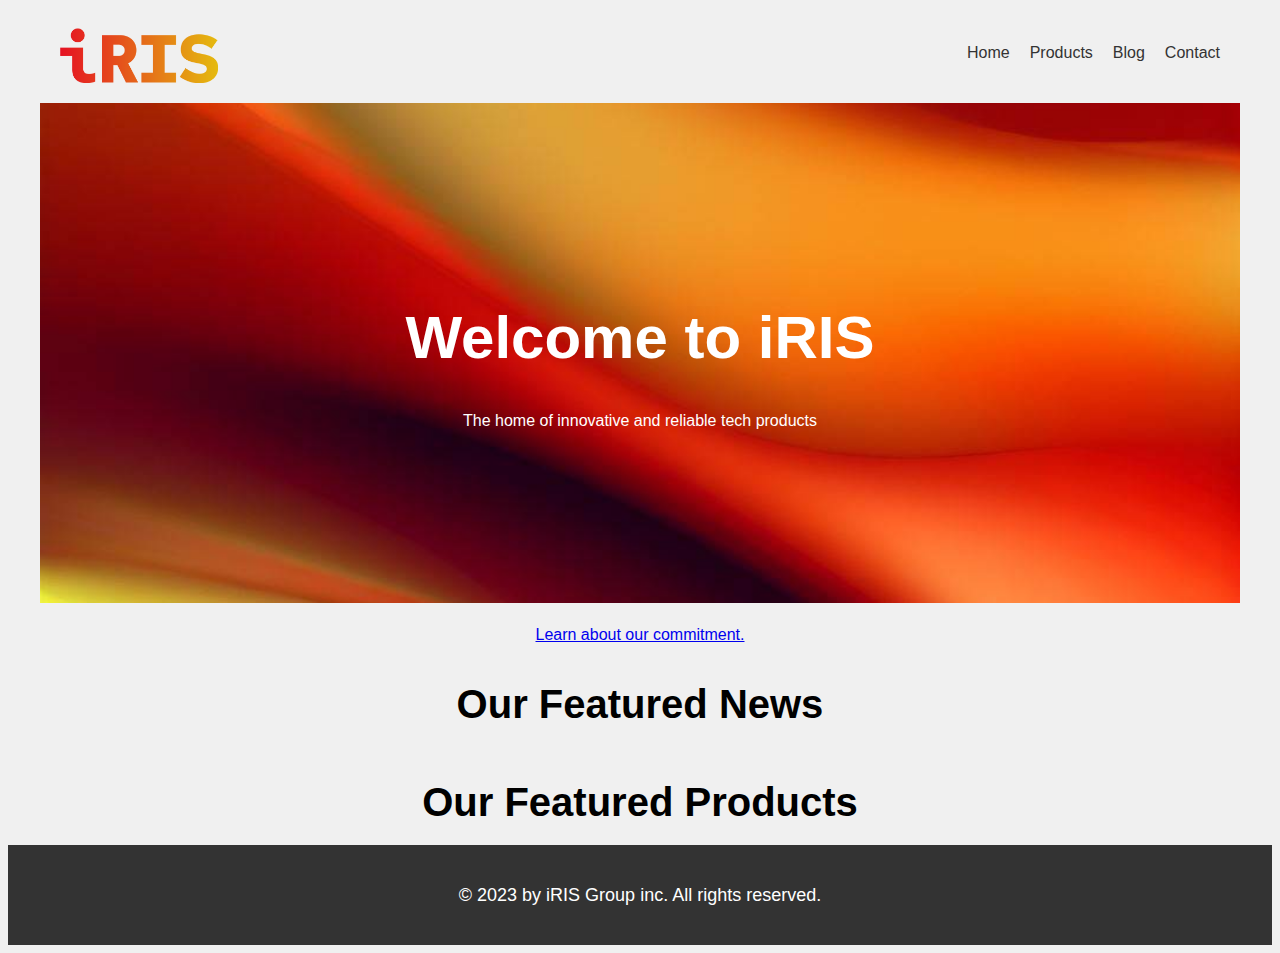
<file: index.html>
<!DOCTYPE html>
<html lang="en">
  <head>
    <!-- Google tag (gtag.js) -->
<script async src="https://www.googletagmanager.com/gtag/js?id=G-VZDH196RMV"></script>
<script>
  window.dataLayer = window.dataLayer || [];
  function gtag(){dataLayer.push(arguments);}
  gtag('js', new Date());

  gtag('config', 'G-VZDH196RMV');
</script>
<script async src="https://pagead2.googlesyndication.com/pagead/js/adsbygoogle.js?client=ca-pub-3957772349487941"
     crossorigin="anonymous"></script>
    <meta charset="utf-8">
    <meta name="viewport" content="width=device-width">
    <title>iRIS</title>
    <link rel="stylesheet" href="resources/style.css">
    <script src="resources/IDs.js"></script>
    <script src="scripts/index.js"></script>
  </head>
  <body>
    <div class="container">
      <div class="nav">
        <img src="resources\logo.png" alt="iRIS logo" class="logo">
        <ul>
          <li><a href="index.html">Home</a></li>
          <li><a href="products.html">Products</a></li>
          <li><a href="blog.html">Blog</a></li>
          <li><a href="contact.html">Contact</a></li>
        </ul>
      </div>
      <div class="banner">
        <h1>Welcome to iRIS</h1>
        <p>The home of innovative and reliable tech products</p>
      </div>
      <div class="products">
      </br>
      <div class="notice">
        <div>
          <a class="container" href="committment.html">Learn about our commitment.</a>
        </div>
      </div>
        <h2>Our Featured News</h2>
        <div class="blogContainer"></div>
      </div>
      <div class="products">
        <h2>Our Featured Products</h2>
        <div class="container"></div>
      </div>
  </div>
  <div class="footer"> 
    <p>© 2023 by iRIS Group inc. All rights reserved.</p>
  </div>
  </body>
</html>
</file>
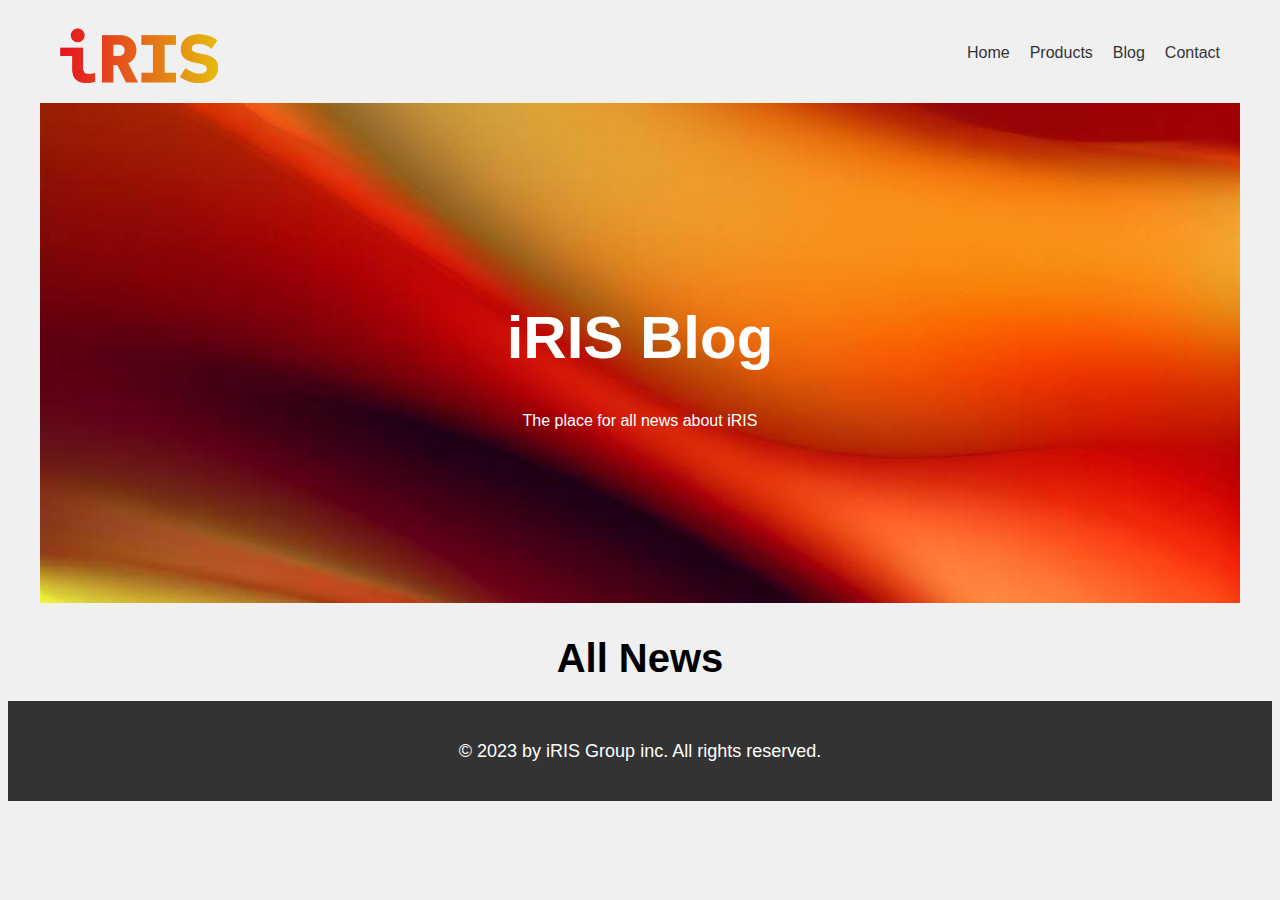
<file: blog.html>
<!DOCTYPE html>
<html lang="en">
  <head>
<script async src="https://pagead2.googlesyndication.com/pagead/js/adsbygoogle.js?client=ca-pub-3957772349487941"
     crossorigin="anonymous"></script>
    <meta charset="utf-8">
    <meta name="viewport" content="width=device-width">
    <title>iRIS Blog</title>
    <link rel="stylesheet" href="resources/style.css">
    <script src="resources/IDs.js"></script>
    <script src="scripts/blog.js"></script>
  </head>
  <body>
    <div class="container">
      <div class="nav">
        <img src="resources\logo.png" alt="iRIS logo" class="logo">
        <ul>
          <li><a href="index.html">Home</a></li>
          <li><a href="products.html">Products</a></li>
          <li><a href="blog.html">Blog</a></li>
          <li><a href="contact.html">Contact</a></li>
        </ul>
      </div>
      <div class="banner">
        <h1>iRIS Blog</h1>
        <p>The place for all news about iRIS</p>
      </div>
      <div class="products">
        <h2>All News</h2>
        <div class="blogContainer"></div>
      </div>
  </div>
  <div class="footer"> 
    <p>© 2023 by iRIS Group inc. All rights reserved.</p>
  </div>
  </body>
</html>
</file>
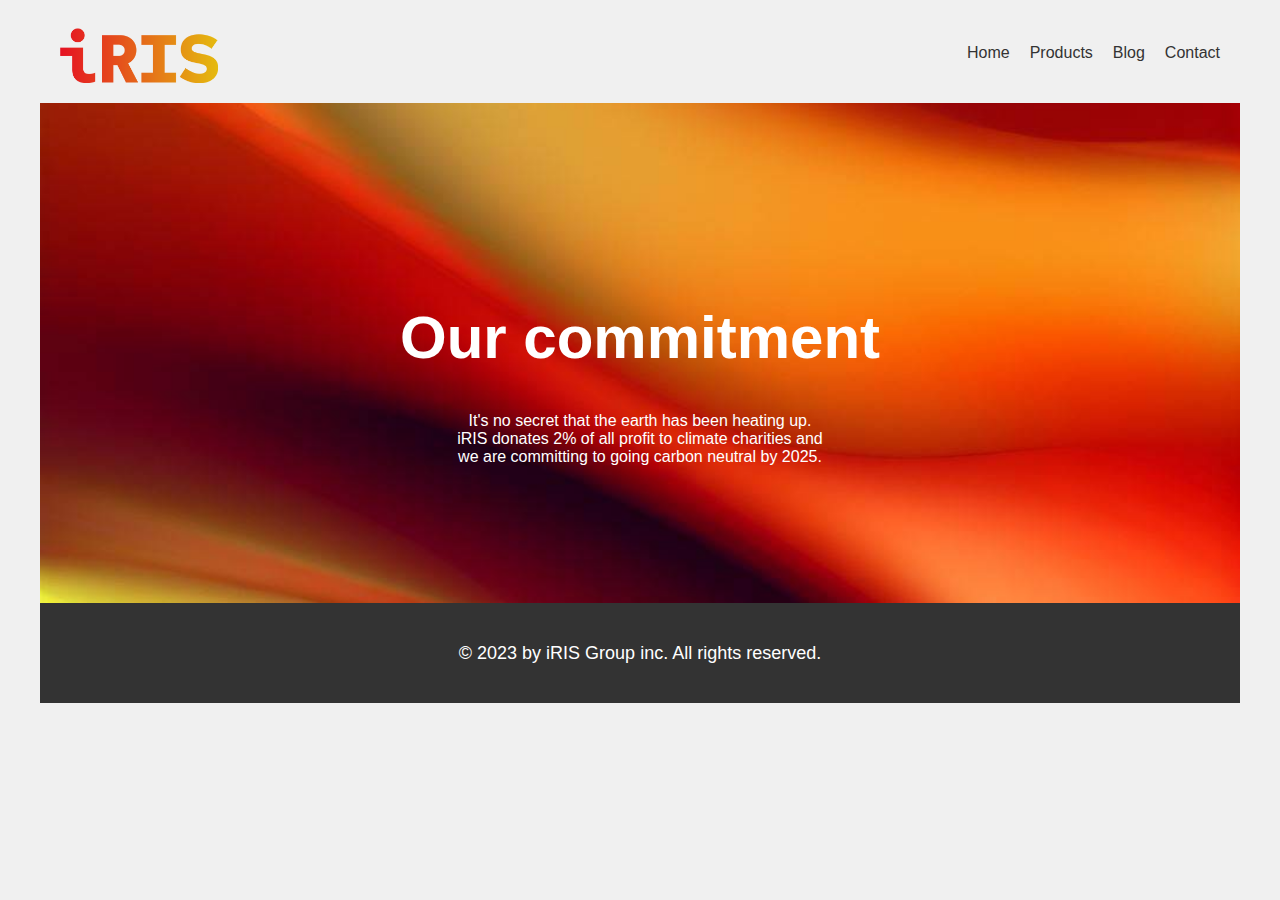
<file: committment.html>
<!DOCTYPE html>
<html>
	<head>
        <!-- Google tag (gtag.js) --> 
        <script async src="https://www.googletagmanager.com/gtag/js?id=G-VZDH196RMV"></script> 
        <script>
			window.dataLayer = window.dataLayer || [];
            function gtag(){dataLayer.push(arguments);} 
            gtag('js', new Date());

            gtag('config', 'G-VZDH196RMV');
        </script>
		<title>Climate Clock</title>
		<style>
			/* body {
  			margin: 0;
    		padding: 0;
      		height: 100vh;
        	background-color: black;
        	} */

        	.clock {
          	font-size: 60px;
            color: black;
            text-align: center;
            }
        </style>
        <meta charset="utf-8"> 
        <meta name="viewport" content="width=device-width">
        <link rel="stylesheet" href="resources/style.css"> 
    </head> 
    <body> 
    	<div class="container"> 
            <div class="nav"> 
            	<img src="resources\logo.png" alt="iRIS logo" class="logo"> 
                <ul> 
                    <li><a href="index.html">Home</a></li> 
                    <li><a href="products.html">Products</a></li> 
                    <li><a href="blog.html">Blog</a></li> 
                    <li><a href="contact.html">Contact</a></li> 
                </ul> 
            </div> 
            <div class="banner"> 
                <h1>Our commitment</h1> 
                <p>It's no secret that the earth has been heating up. </br > iRIS donates 2% of all profit to climate charities and </br> we are committing to going carbon neutral by 2025.</p> 
            </div>
            <!--
        	<div class="clock"> 
                <span id="time"></span> 
            </div>                            
            <script> 
                var clock = document.getElementById("time"); 
                                                                        
                setInterval(function() { 
                    var now = Date.now(); 
                    var remainingSeconds = 365.25 * 24 * 60 * 60 - now; 
                                                                                                                         
                    clock.innerHTML = remainingSeconds + " seconds remaining"; 
                }, 1000); 
            </script> -->
		<br /><br /><br /><br />
		<div>
            <script src="https://climateclock.world/widget-v2.js" async></script>
        	<climate-clock />
		</div>
		<br /><br /><br /><br />
            <div class="footer">
                <p>© 2023 by iRIS Group inc. All rights reserved.</p> 
            </div>
    </body>
</html>
</file>
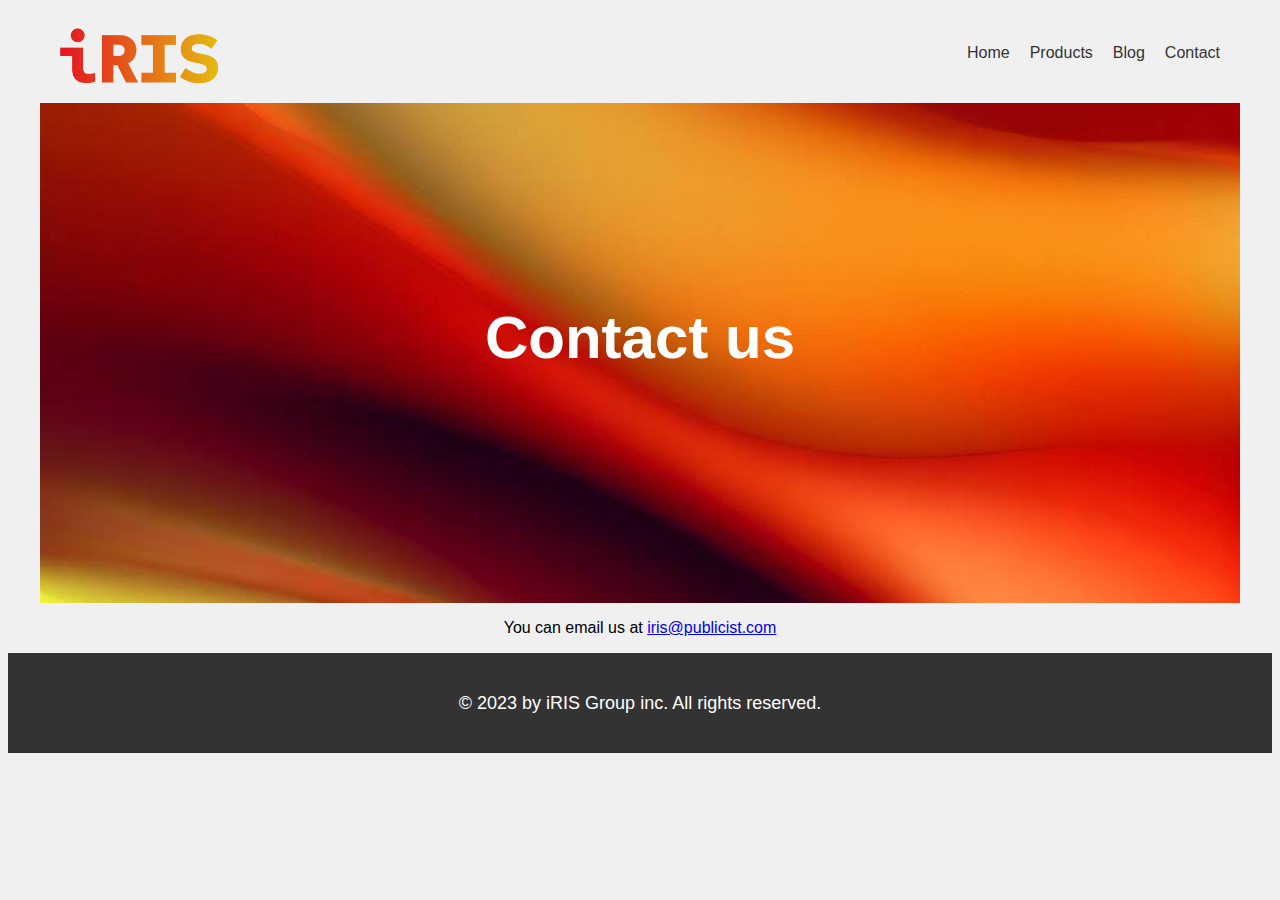
<file: contact.html>
<!DOCTYPE html>
<html lang="en">
  <head>
    <meta charset="utf-8">
    <meta name="viewport" content="width=device-width">
    <title>iRIS</title>
    <link rel="stylesheet" href="resources/style.css">
    <script src="resources/IDs.js"></script>
  </head>
  <body>
    <div class="container">
      <div class="nav">
        <img src="resources\logo.png" alt="iRIS logo" class="logo">
        <ul>
          <li><a href="index.html">Home</a></li>
          <li><a href="products.html">Products</a></li>
          <li><a href="blog.html">Blog</a></li>
          <li><a href="contact.html">Contact</a></li>
        </ul>
      </div>
      <div class="banner">
        <h1>Contact us</h1>
      </div>
      <div class="contact">
        <p>You can email us at <a href="mailto:iris@publicist.com">iris@publicist.com</a></p>
      </div>
  </div>
  <div class="footer"> 
    <p>© 2023 by iRIS Group inc. All rights reserved.</p>
  </div>
  </body>
</html>
</file>
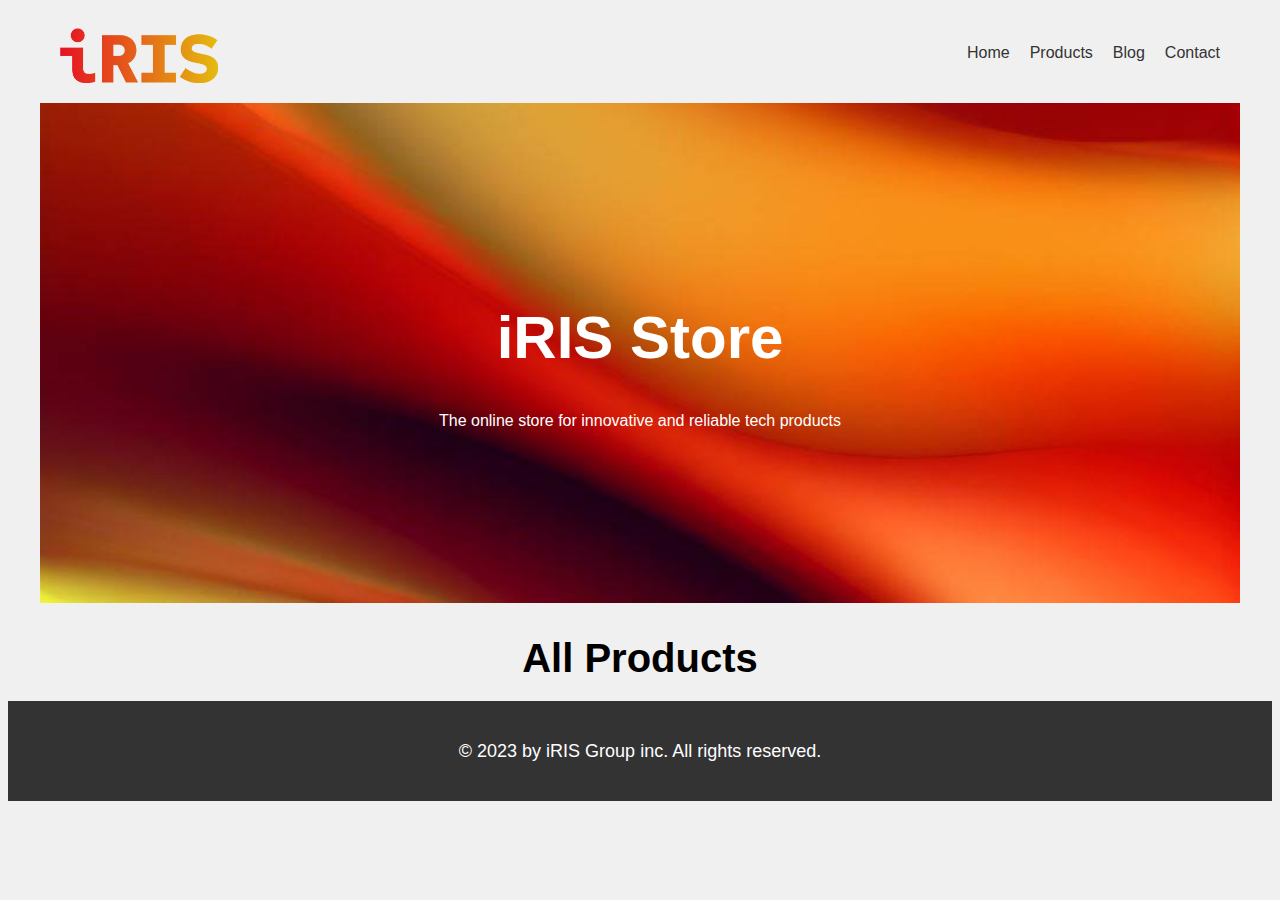
<file: products.html>
<!DOCTYPE html>
<html lang="en">
  <head>
<script async src="https://pagead2.googlesyndication.com/pagead/js/adsbygoogle.js?client=ca-pub-3957772349487941"
     crossorigin="anonymous"></script>
    <meta charset="utf-8">
    <meta name="viewport" content="width=device-width">
    <title>iRIS Store</title>
    <link rel="stylesheet" href="resources/style.css">
    <script src="resources/IDs.js"></script>
    <script src="scripts/products.js"></script>
  </head>
  <body>
    <div class="container">
      <div class="nav">
        <img src="resources\logo.png" alt="iRIS logo" class="logo">
        <ul>
          <li><a href="index.html">Home</a></li>
          <li><a href="products.html">Products</a></li>
          <li><a href="blog.html">Blog</a></li>
          <li><a href="contact.html">Contact</a></li>
        </ul>
      </div>
      <div class="banner">
        <h1>iRIS Store</h1>
        <p>The online store for innovative and reliable tech products</p>
      </div>
      <div class="products">
        <h2>All Products</h2>
        <div class="container"></div>
    </div>
  </div>
  <div class="footer"> 
    <p>© 2023 by iRIS Group inc. All rights reserved.</p>
  </div>
  </body>
</html>
</file>
<file: resources/style.css>
/* CSS code for the website layout and design */
body {
    font-family: Arial, sans-serif;
    background-color: #f0f0f0;
}

.container {
    max-width: 1200px;
    margin: 0 auto;
    display: flex;
    flex-wrap: wrap;
    justify-content: center;
}

.blogContainer {
    max-width: 1200px;
    margin: 0 auto;
    display: flex;
    flex-wrap: wrap;
    justify-content: center;
}

.logo {
    /*width: 200px;*/
    height: 55px;
}

.nav {
    display: flex;
    align-items: center;
    justify-content: space-between;
    width: 100%;
    padding: 20px;
}

.nav ul {
    list-style: none;
    display: flex;
}

.nav ul li {
    margin-left: 20px;
    margin-bottom: 5px;
}

.nav ul li a {
    text-decoration: none;
    color: #333;
}

.nav ul li a:hover {
    color: #0099ff;
}

.banner {
    width: 100%;
    height: 500px;
    background-image: url("banner.jpeg");
    background-size: cover;
    background-position: center;
    text-align: center;
    color: white;
}

.banner h1 {
    color: white;
    font-size: 60px;
    text-align: center;
    margin-top: 200px;
}

.products {
    width: 100%;
}

.products h2 {
    text-align: center;
    font-size: 40px;
    margin-bottom: 20px;
}


.card {
    max-width: 450px;
    height: auto;
    margin: 20px;
    box-shadow: 0 4px 8px rgba(0,0,0,0.1);
    display: flex;
    flex-direction: column;
    align-items: center;
    padding: 25px;
}

.card img {
    width: 250px;
    height: 250px;
    object-fit: contain;
}

.card h3 {
    font-size: 24px;
    margin-top: 10px;
}

.card p {
    font-size: 18px;
    margin-top: 5px;
}

.card button {
    width: 200px;
    height: 40px;
    background-color: #0099ff;
    color: white;
    border-radius: 10px;
    border:none;
    margin-top:10px;
    cursor:pointer;
}
 
.card button:hover {
   background-color:#00ccff;
}
 
.footer {
   width:100%;
   height:100px;
   background-color:#333;
   color:white;
   display:flex;
   align-items:center;
   justify-content:center;
}
 
.footer p {
   font-size:18px;
}

 /* Add media queries for responsiveness */
 @media (max-width:768px) {  
     /* Make the logo smaller */
.logo {  
    width:
    150 px;  
    height:
    75 px;  
}  
/* Stack the nav items vertically */
.nav ul {  
    flex-direction:column;  
    align-items:flex-start;  
    padding-left:0;  
}  
/* Remove the left margin from the nav items */
.nav ul li {  
    margin-left:0;  
    padding:10 px;  
}  
/* Reduce the banner height */
.banner {  
    height:300 px;  
}  
/* Reduce the banner font size */
.banner h1 {  
    font-size:40 px;  
    margin-top:100 px;  
}
/* Reduce the product card width and height */
.card {  
width:250px;  
}  
 /*Reduce the product card image width and height*/
.card img {  
    width:200px;  
    height:200px;  
}  
 /*Reduce the product card button width and height*/
.card button {  
    width:150px;  
    height:30px;  
     }  
 }
 
.notice {
    border-radius: 15px;
    border: 1px;
    padding: 5px;
    border-color: 000000;
}
</file>
